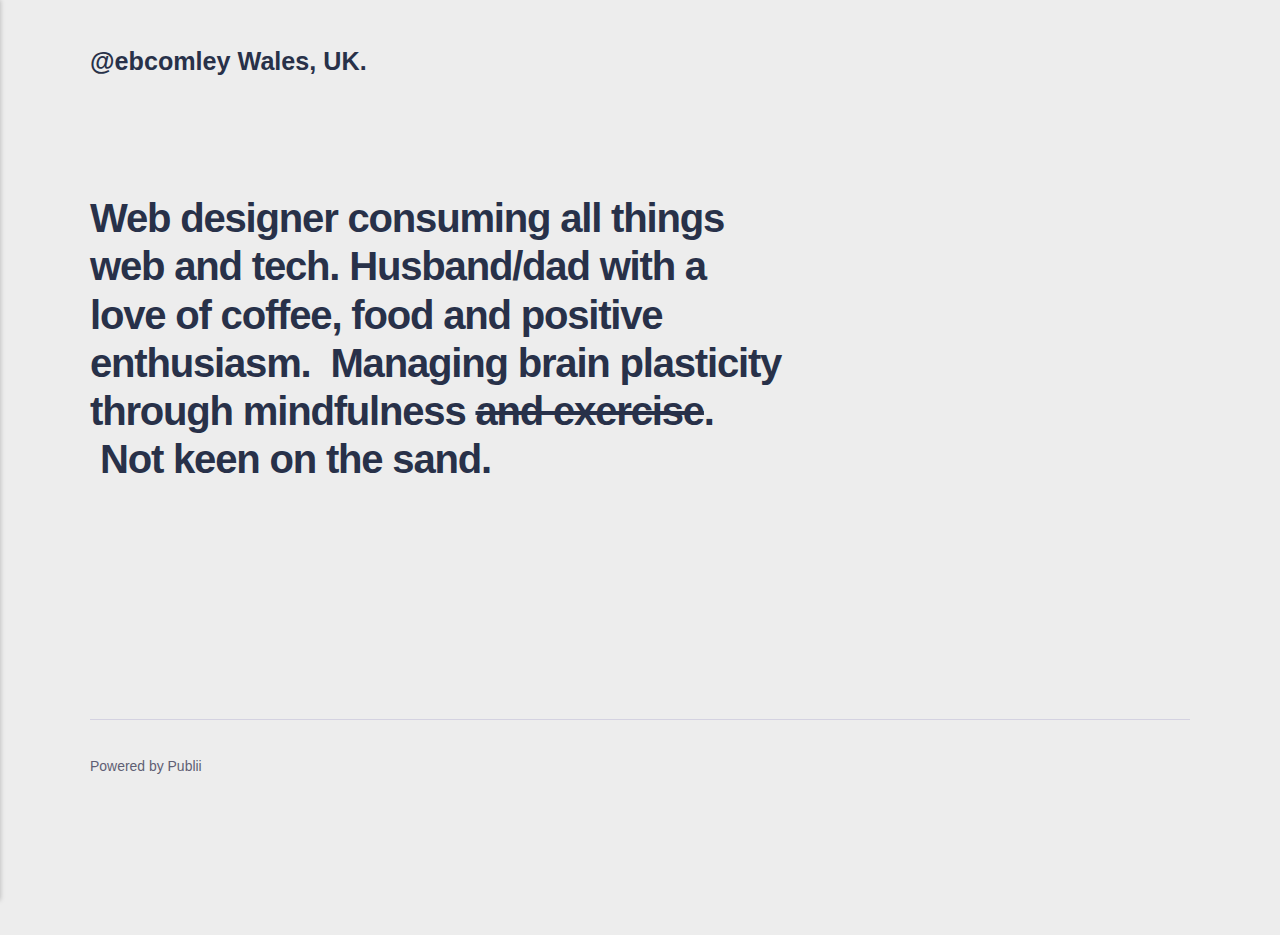
<file: index.html>
<!DOCTYPE html><html lang="en-gb"><head><meta charset="utf-8"><meta http-equiv="X-UA-Compatible" content="IE=edge"><meta name="viewport" content="width=device-width,initial-scale=1"><title>ebcomley-wales-uk</title><meta name="robots" content="noindex, nofollow"><meta name="generator" content="Publii Open-Source CMS for Static Site"><link rel="alternate" type="application/atom+xml" href="https://ebcomley.github.io/fuzzy-couscous/feed.xml"><link rel="alternate" type="application/json" href="https://ebcomley.github.io/fuzzy-couscous/feed.json"><meta property="og:title" content="@ebcomley Wales, UK."><meta property="og:site_name" content="@ebcomley Wales, UK."><meta property="og:description" content=""><meta property="og:url" content="https://ebcomley.github.io/fuzzy-couscous/"><meta property="og:type" content="website"><link rel="stylesheet" href="https://ebcomley.github.io/fuzzy-couscous/assets/css/style.css?v=a253e9b9e52f21ea342b7e3b334c2eaf"><script type="application/ld+json">{"@context":"http://schema.org","@type":"Organization","name":"@ebcomley Wales, UK.","url":"https://ebcomley.github.io/fuzzy-couscous/"}</script></head><body class="lines"><div class="container lines lines--right"><header class="header"><a href="https://ebcomley.github.io/fuzzy-couscous/" class="logo">@ebcomley Wales, UK.</a><nav class="navbar js-navbar"><button class="navbar__toggle js-toggle" aria-label="Menu">Menu</button><ul class="navbar__menu"></ul></nav></header><main class="main"><div class="hero"><h1>Web designer consuming all things web and tech. Husband/dad with a love of coffee, food and positive enthusiasm.  Managing brain plasticity through mindfulness <del>and exercise</del>.  Not keen on the sand.</h1></div><div class="main__content"><div class="l-options"><div class="l-options__item switchers"><button class="switchers__item is-active"><svg width="20" height="20" fill="currentColor"><use xlink:href="https://ebcomley.github.io/fuzzy-couscous/assets/svg/svg-map.svg#switcher-grid"/></svg></button> <button class="switchers__item"><svg width="20" height="20" fill="currentColor"><use xlink:href="https://ebcomley.github.io/fuzzy-couscous/assets/svg/svg-map.svg#switcher-rows"/></svg></button></div></div></div></main><footer class="footer"><div class="footer__left"><div class="footer__copy">Powered by Publii</div></div><button onclick="backToTopFunction()" id="backToTop" class="footer__bttop" aria-label="Back to top" title="Back to top"><svg><use xlink:href="https://ebcomley.github.io/fuzzy-couscous/assets/svg/svg-map.svg#toparrow"/></svg></button></footer></div><script>window.publiiThemeMenuConfig = { mobileMenuMode: 'sidebar', animationSpeed: 300, submenuWidth: 'auto', doubleClickTime: 500, mobileMenuExpandableSubmenus: true, relatedContainerForOverlayMenuSelector: '.navbar', };</script><script defer="defer" src="https://ebcomley.github.io/fuzzy-couscous/assets/js/scripts.min.js?v=abc27c3e08d71a131b1f492b23530a68"></script><script>function publiiDetectLoadedImages () {
         var images = document.querySelectorAll('img[loading]:not(.is-loaded)');
         for (var i = 0; i < images.length; i++) {
            if (images[i].complete) {
               images[i].classList.add('is-loaded');
               images[i].parentNode.classList.remove('is-img-loading');
            } else {
               images[i].addEventListener('load', function () {
                  this.classList.add('is-loaded');
                  this.parentNode.classList.remove('is-img-loading');
               }, false);
            }
         }
      }
      publiiDetectLoadedImages();</script></body></html>
</file>
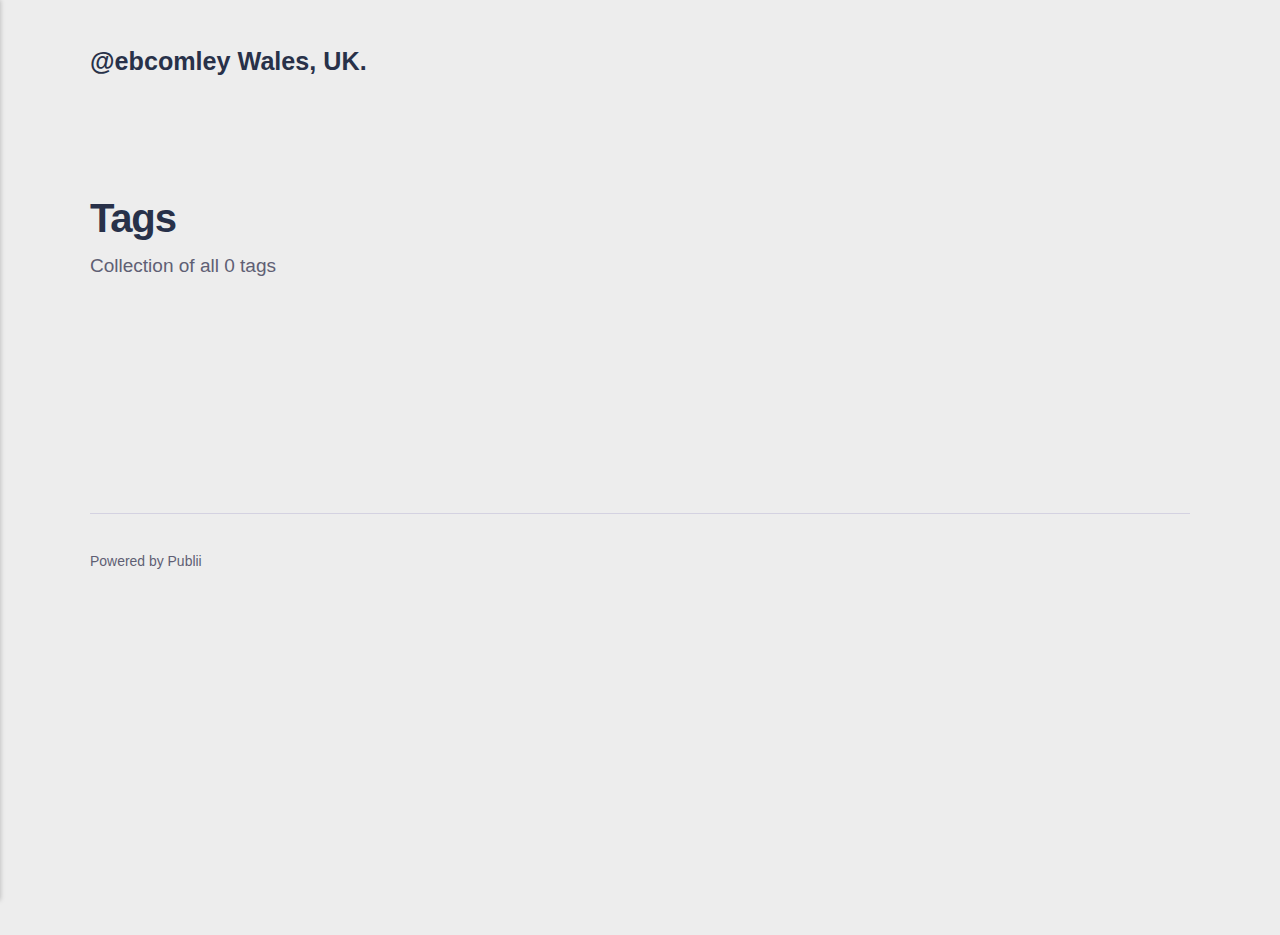
<file: tags/index.html>
<!DOCTYPE html><html lang="en-gb"><head><meta charset="utf-8"><meta http-equiv="X-UA-Compatible" content="IE=edge"><meta name="viewport" content="width=device-width,initial-scale=1"><title>All tags - @ebcomley Wales, UK.</title><meta name="robots" content="noindex, follow"><meta name="generator" content="Publii Open-Source CMS for Static Site"><link rel="alternate" type="application/atom+xml" href="https://ebcomley.github.io/fuzzy-couscous/feed.xml"><link rel="alternate" type="application/json" href="https://ebcomley.github.io/fuzzy-couscous/feed.json"><meta property="og:title" content="@ebcomley Wales, UK."><meta property="og:site_name" content="@ebcomley Wales, UK."><meta property="og:description" content=""><meta property="og:url" content="https://ebcomley.github.io/fuzzy-couscous/tags/"><meta property="og:type" content="website"><link rel="stylesheet" href="https://ebcomley.github.io/fuzzy-couscous/assets/css/style.css?v=a253e9b9e52f21ea342b7e3b334c2eaf"><script type="application/ld+json">{"@context":"http://schema.org","@type":"Organization","name":"@ebcomley Wales, UK.","url":"https://ebcomley.github.io/fuzzy-couscous/"}</script></head><body class="lines"><div class="container lines lines--right"><header class="header"><a href="https://ebcomley.github.io/fuzzy-couscous/" class="logo">@ebcomley Wales, UK.</a><nav class="navbar js-navbar"><button class="navbar__toggle js-toggle" aria-label="Menu">Menu</button><ul class="navbar__menu"></ul></nav></header><main class="main page page--tags"><div class="hero"><h1>Tags</h1><p>Collection of all 0 tags</p></div><div class="main__content"><div class="l-options nomobile"><div class="l-options__item switchers"><button class="switchers__item is-active"><svg width="20" height="20" fill="currentColor"><use xlink:href="https://ebcomley.github.io/fuzzy-couscous/assets/svg/svg-map.svg#switcher-grid"/></svg></button> <button class="switchers__item"><svg width="20" height="20" fill="currentColor"><use xlink:href="https://ebcomley.github.io/fuzzy-couscous/assets/svg/svg-map.svg#switcher-rows"/></svg></button></div></div><ul class="l-grid l-grid--2"></ul></div></main><footer class="footer"><div class="footer__left"><div class="footer__copy">Powered by Publii</div></div><button onclick="backToTopFunction()" id="backToTop" class="footer__bttop" aria-label="Back to top" title="Back to top"><svg><use xlink:href="https://ebcomley.github.io/fuzzy-couscous/assets/svg/svg-map.svg#toparrow"/></svg></button></footer></div><script>window.publiiThemeMenuConfig = { mobileMenuMode: 'sidebar', animationSpeed: 300, submenuWidth: 'auto', doubleClickTime: 500, mobileMenuExpandableSubmenus: true, relatedContainerForOverlayMenuSelector: '.navbar', };</script><script defer="defer" src="https://ebcomley.github.io/fuzzy-couscous/assets/js/scripts.min.js?v=abc27c3e08d71a131b1f492b23530a68"></script><script>function publiiDetectLoadedImages () {
         var images = document.querySelectorAll('img[loading]:not(.is-loaded)');
         for (var i = 0; i < images.length; i++) {
            if (images[i].complete) {
               images[i].classList.add('is-loaded');
               images[i].parentNode.classList.remove('is-img-loading');
            } else {
               images[i].addEventListener('load', function () {
                  this.classList.add('is-loaded');
                  this.parentNode.classList.remove('is-img-loading');
               }, false);
            }
         }
      }
      publiiDetectLoadedImages();</script></body></html>
</file>
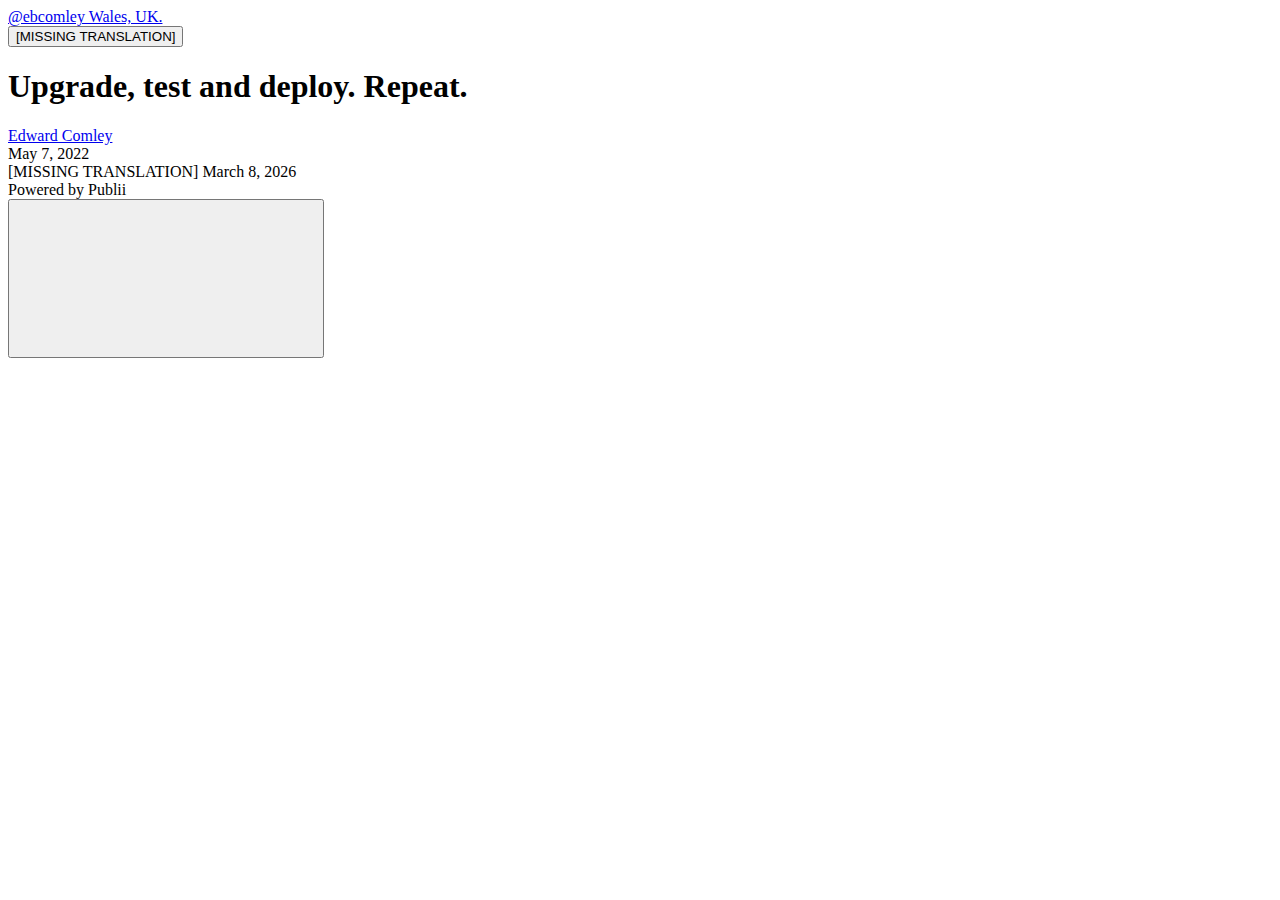
<file: upgrade-test-and-deploy-repeat/index.html>
<!DOCTYPE html><html lang="en-gb"><head><meta charset="utf-8"><meta http-equiv="X-UA-Compatible" content="IE=edge"><meta name="viewport" content="width=device-width,initial-scale=1"><title>Upgrade, test and deploy. Repeat. - @ebcomley Wales, UK.</title><meta name="description" content="Web designer into all things web, tech and accessibility. "><meta name="generator" content="Publii Open-Source CMS for Static Site"><link rel="canonical" href="https://www.ebcomley.com/upgrade-test-and-deploy-repeat/"><link rel="alternate" type="application/atom+xml" href="https://www.ebcomley.com/feed.xml" title="@ebcomley Wales, UK. - RSS"><link rel="alternate" type="application/json" href="https://www.ebcomley.com/feed.json" title="@ebcomley Wales, UK. - JSON"><meta property="og:title" content="Upgrade, test and deploy. Repeat."><meta property="og:site_name" content="Edward Comley"><meta property="og:description" content="Web designer into all things web, tech and accessibility. "><meta property="og:url" content="https://www.ebcomley.com/upgrade-test-and-deploy-repeat/"><meta property="og:type" content="article"><link rel="stylesheet" href="https://www.ebcomley.com/assets/css/style.css?v=9763c2127e3ff107113b48061787f784"><script type="application/ld+json">{"@context":"http://schema.org","@type":"Article","mainEntityOfPage":{"@type":"WebPage","@id":"https://www.ebcomley.com/upgrade-test-and-deploy-repeat/"},"headline":"Upgrade, test and deploy. Repeat.","datePublished":"2022-05-07T09:55+01:00","dateModified":"2026-03-08T10:25+00:00","description":"Web designer into all things web, tech and accessibility. ","author":{"@type":"Person","name":"Edward Comley","url":"https://www.ebcomley.com/authors/edward-comley/"},"publisher":{"@type":"Organization","name":"Edward Comley"}}</script><noscript><style>img[loading] {
                    opacity: 1;
                }</style></noscript></head><body class="post-template lines"><div class="container lines lines--right"><header class="header"><a href="https://www.ebcomley.com/" class="logo">@ebcomley Wales, UK.</a><nav class="navbar js-navbar"><button class="navbar__toggle js-toggle" aria-label="[MISSING TRANSLATION]">[MISSING TRANSLATION]</button><ul class="navbar__menu"></ul></nav></header><main class="main post"><article class="content"><header class="content__inner content__header"><h1 class="content__title">Upgrade, test and deploy. Repeat.</h1><div class="content__meta"><div class="content__meta__left"><a href="https://www.ebcomley.com/authors/edward-comley/" class="invert content__author" rel="author" title="Edward Comley">Edward Comley</a></div><div class="content__meta__right"><time datetime="2022-05-07T09:55" class="content__date">May 7, 2022</time><div class="content__updated">[MISSING TRANSLATION] <time datetime="2022-05-07T09:55" class="content__date">March 8, 2026</time></div></div></div></header><div class="content__inner"><div class="content__entry"></div><footer class="content__footer"><div class="content__tag-share"><div class="content__share"></div></div></footer></div></article></main><footer class="footer"><div class="footer__left"><div class="footer__copy">Powered by Publii</div></div><button onclick="backToTopFunction()" id="backToTop" class="footer__bttop" aria-label="[MISSING TRANSLATION]" title="[MISSING TRANSLATION]"><svg><use xlink:href="https://www.ebcomley.com/assets/svg/svg-map.svg#toparrow"/></svg></button></footer></div><script>window.publiiThemeMenuConfig = { mobileMenuMode: 'sidebar', animationSpeed: 300, submenuWidth: 'auto', doubleClickTime: 500, mobileMenuExpandableSubmenus: true, relatedContainerForOverlayMenuSelector: '.navbar', };</script><script defer="defer" src="https://www.ebcomley.com/assets/js/scripts.min.js?v=628f9b14187b480516b6c7f8be1e7585"></script><script>function publiiDetectLoadedImages () {
         var images = document.querySelectorAll('img[loading]:not(.is-loaded)');
         for (var i = 0; i < images.length; i++) {
            if (images[i].complete) {
               images[i].classList.add('is-loaded');
               images[i].parentNode.classList.remove('is-img-loading');
            } else {
               images[i].addEventListener('load', function () {
                  this.classList.add('is-loaded');
                  this.parentNode.classList.remove('is-img-loading');
               }, false);
            }
         }
      }
      publiiDetectLoadedImages();</script></body></html>
</file>
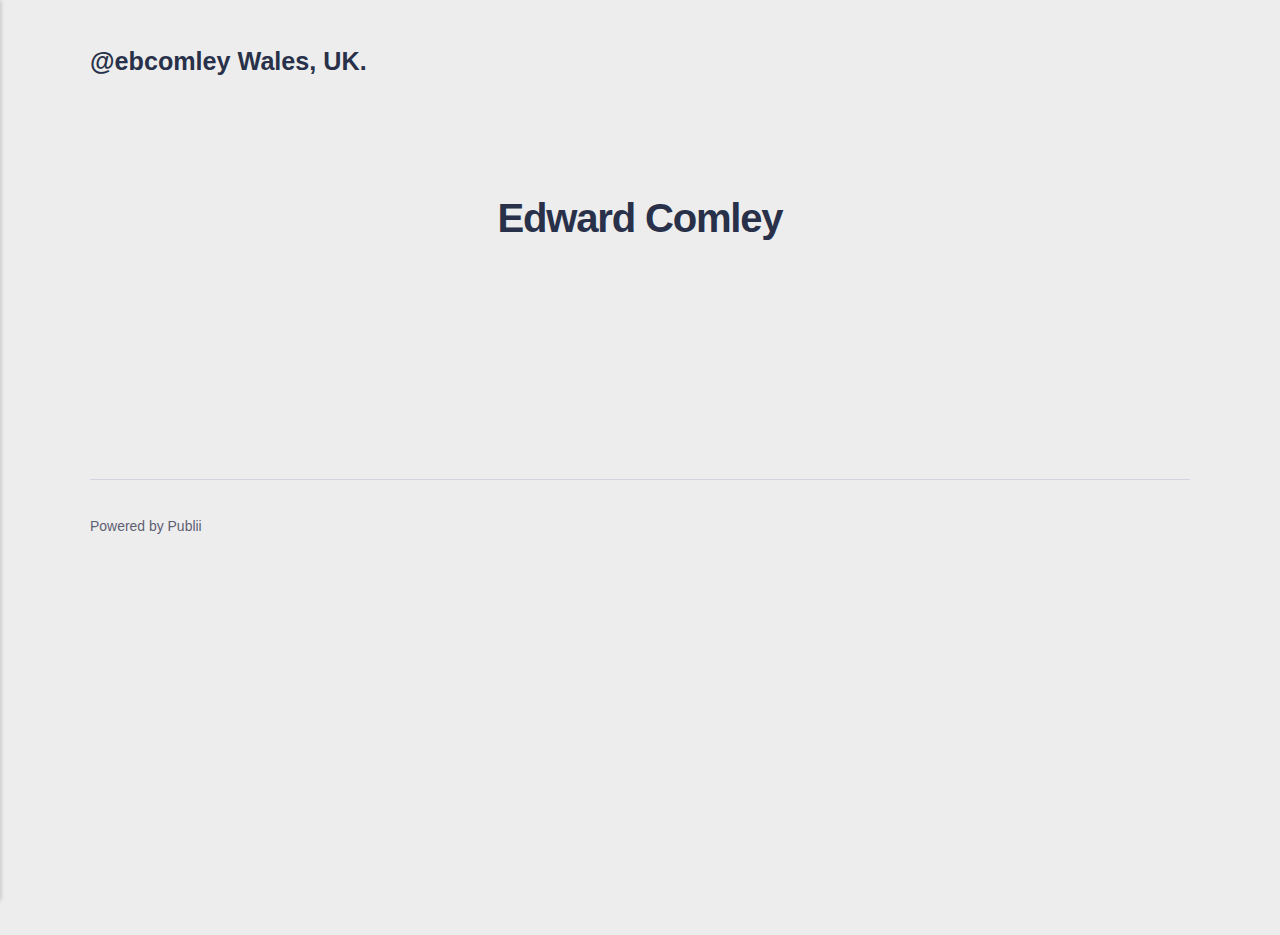
<file: authors/edward-comley/index.html>
<!DOCTYPE html><html lang="en-gb"><head><meta charset="utf-8"><meta http-equiv="X-UA-Compatible" content="IE=edge"><meta name="viewport" content="width=device-width,initial-scale=1"><title>Author: Edward Comley - @ebcomley Wales, UK.</title><meta name="robots" content="noindex, follow"><meta name="generator" content="Publii Open-Source CMS for Static Site"><link rel="alternate" type="application/atom+xml" href="https://ebcomley.github.io/fuzzy-couscous/feed.xml"><link rel="alternate" type="application/json" href="https://ebcomley.github.io/fuzzy-couscous/feed.json"><meta property="og:title" content="Edward Comley"><meta property="og:site_name" content="@ebcomley Wales, UK."><meta property="og:description" content=""><meta property="og:url" content="https://ebcomley.github.io/fuzzy-couscous/authors/edward-comley/"><meta property="og:type" content="website"><link rel="stylesheet" href="https://ebcomley.github.io/fuzzy-couscous/assets/css/style.css?v=a253e9b9e52f21ea342b7e3b334c2eaf"><script type="application/ld+json">{"@context":"http://schema.org","@type":"Organization","name":"@ebcomley Wales, UK.","url":"https://ebcomley.github.io/fuzzy-couscous/"}</script></head><body class="lines"><div class="container lines lines--right"><header class="header"><a href="https://ebcomley.github.io/fuzzy-couscous/" class="logo">@ebcomley Wales, UK.</a><nav class="navbar js-navbar"><button class="navbar__toggle js-toggle" aria-label="Menu">Menu</button><ul class="navbar__menu"></ul></nav></header><main class="main page page--author"><div class="hero hero--centered"><h1>Edward Comley</h1></div><div class="main__content"><div class="l-options nomobile"><div class="l-options__item switchers"><button class="switchers__item is-active"><svg width="20" height="20" fill="currentColor"><use xlink:href="https://ebcomley.github.io/fuzzy-couscous/assets/svg/svg-map.svg#switcher-grid"/></svg></button> <button class="switchers__item"><svg width="20" height="20" fill="currentColor"><use xlink:href="https://ebcomley.github.io/fuzzy-couscous/assets/svg/svg-map.svg#switcher-rows"/></svg></button></div></div></div></main><footer class="footer"><div class="footer__left"><div class="footer__copy">Powered by Publii</div></div><button onclick="backToTopFunction()" id="backToTop" class="footer__bttop" aria-label="Back to top" title="Back to top"><svg><use xlink:href="https://ebcomley.github.io/fuzzy-couscous/assets/svg/svg-map.svg#toparrow"/></svg></button></footer></div><script>window.publiiThemeMenuConfig = { mobileMenuMode: 'sidebar', animationSpeed: 300, submenuWidth: 'auto', doubleClickTime: 500, mobileMenuExpandableSubmenus: true, relatedContainerForOverlayMenuSelector: '.navbar', };</script><script defer="defer" src="https://ebcomley.github.io/fuzzy-couscous/assets/js/scripts.min.js?v=abc27c3e08d71a131b1f492b23530a68"></script><script>function publiiDetectLoadedImages () {
         var images = document.querySelectorAll('img[loading]:not(.is-loaded)');
         for (var i = 0; i < images.length; i++) {
            if (images[i].complete) {
               images[i].classList.add('is-loaded');
               images[i].parentNode.classList.remove('is-img-loading');
            } else {
               images[i].addEventListener('load', function () {
                  this.classList.add('is-loaded');
                  this.parentNode.classList.remove('is-img-loading');
               }, false);
            }
         }
      }
      publiiDetectLoadedImages();</script></body></html>
</file>
